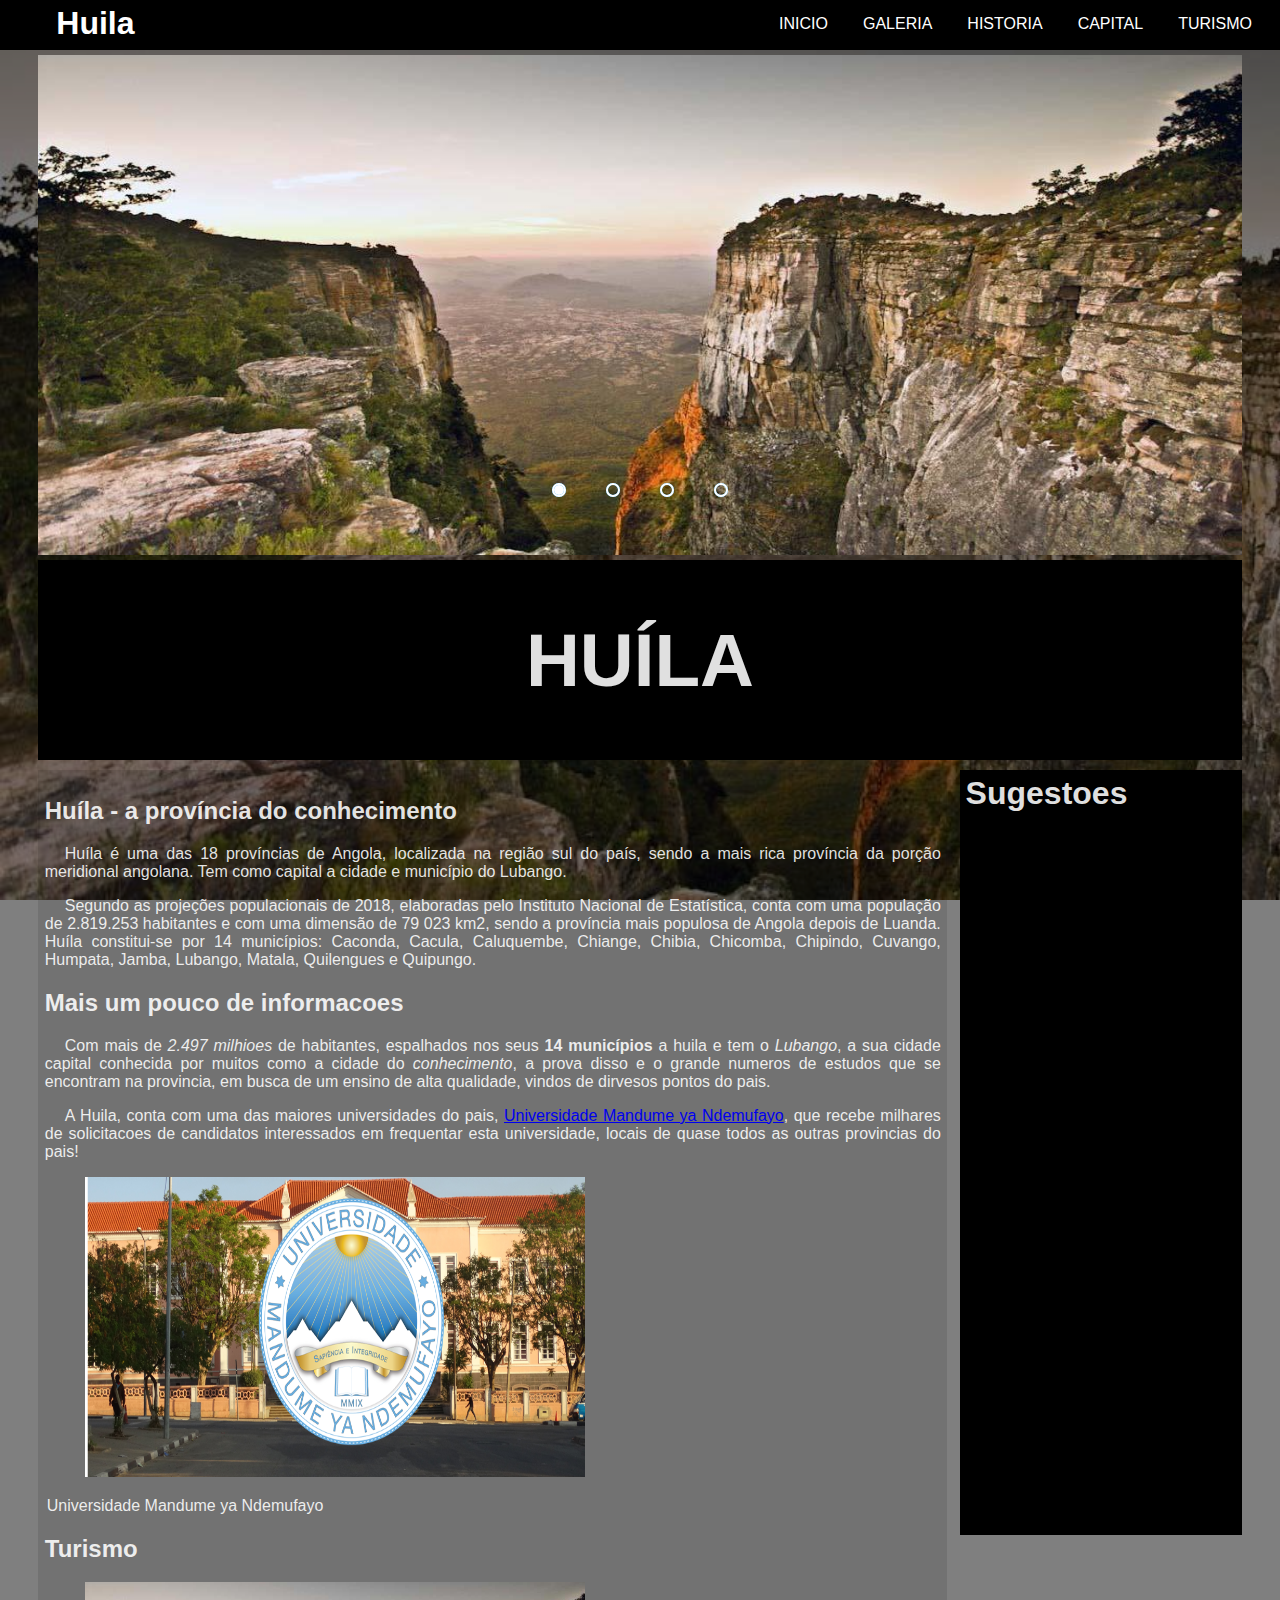
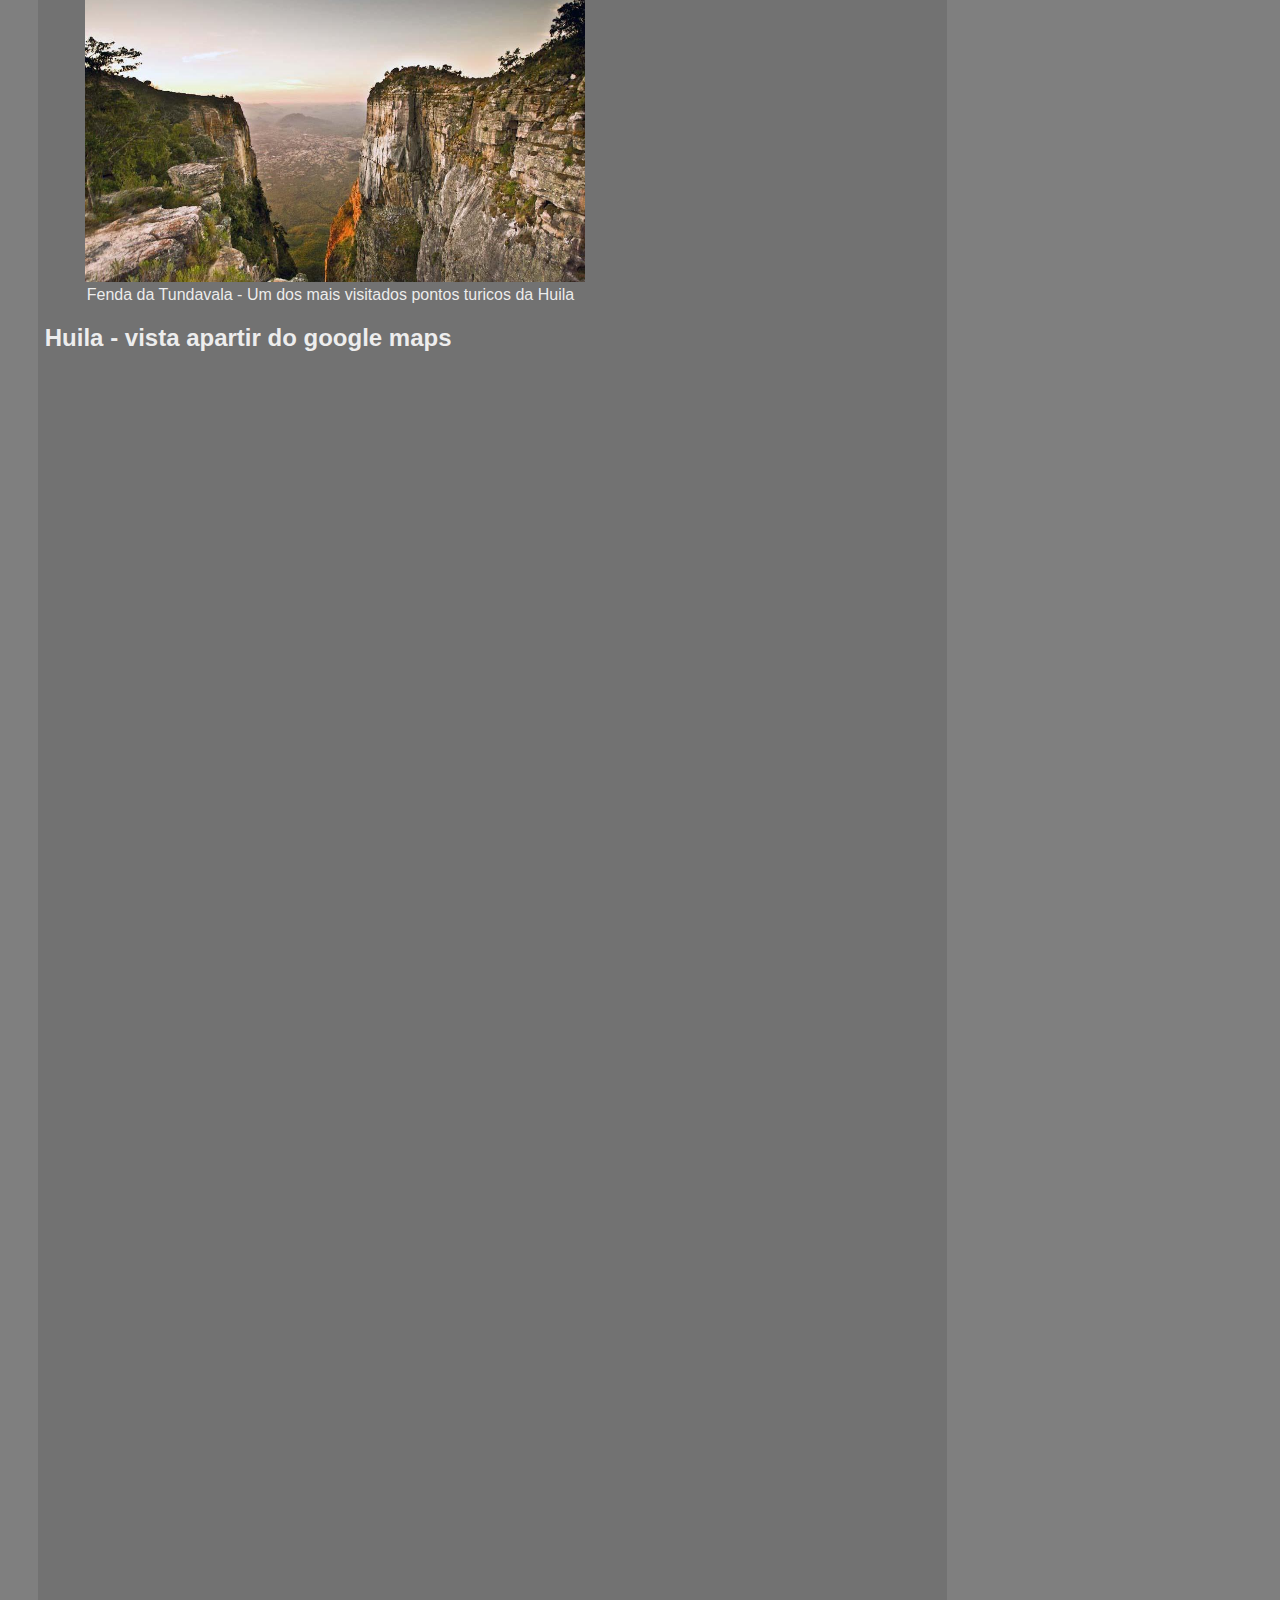
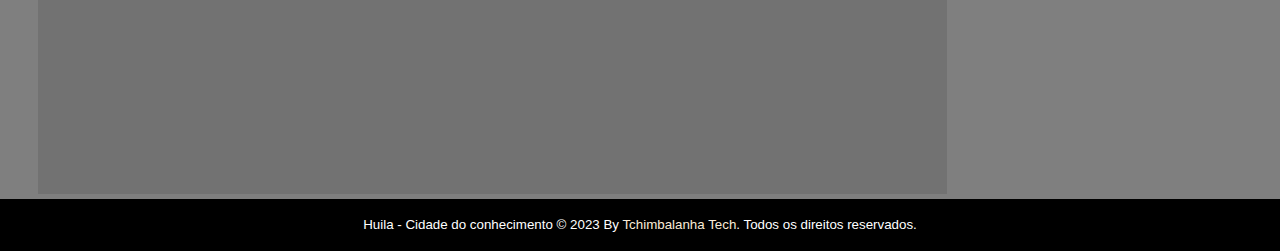
<file: index.html>
<!DOCTYPE html>
<html lang="en">
<head>
    <meta charset="UTF-8">
    <meta http-equiv="X-UA-Compatible" content="IE=edge">
    <meta name="viewport" content="width=device-width, initial-scale=1.0">
    <title>Huila - Cidade do conhecimento</title>
    <link rel="stylesheet" href="css/main.css">
</head>
<body>
    <div class="container">
        <header>
            <h1> <a href="/portifolio/huila/index.html">Huila</a> </h1>

            <nav>
                <ul>
                    <li>
                      <a href="/portifolio/huila/index.html">INICIO</a>
                    </li>
                    <li>
                      <a href="/portifolio/huila/galeria.html">GALERIA</a>
                    </li>
                    <li><a href="/portifolio/huila/historia.html">HISTORIA</a>
                    </li>
                    <li><a href="/portifolio/huila/capital.html">CAPITAL</a></li>
                    <li><a href="/portifolio/huila/turismo.html">TURISMO</a></li>
                </ul>
            </nav>
        </header>

        <section>
            <div id="slide-show">
              <div class="slider">
                  <div class="slides">
                      <!--Radio button-->
                      <input type="radio" name="radio-btn" id="radio1">
                      <input type="radio" name="radio-btn" id="radio2">
                      <input type="radio" name="radio-btn" id="radio3">
                      <input type="radio" name="radio-btn" id="radio4">
                      <!--Fim Radio button-->

                      <!-- Slide image -->
                      <div class="slide first">
                          <img src="imagens/fanda-da-tundavala001.jpg" alt="Imagem 1">
                      </div>

                      <div class="slide">
                          <img src="imagens/lubango-city.jpg" alt="Imagem 2">
                      </div>

                      <div class="slide">
                          <img src="imagens/Cristo-Rei-Lubango.jpg" alt="Imagem 3">
                      </div>

                      <div class="slide">
                          <img src="imagens/Visit-Lubango.jpg" alt="Imagem 4">
                      </div>
                      <!-- Fim slide image -->

                      <!-- Navigation auto -->
                      <div class="navigation-auto">
                        <div class="auto-btn1"></div>
                        <div class="auto-btn2"></div>
                        <div class="auto-btn3"></div>
                        <div class="auto-btn4"></div>
                      </div>
                      <!-- Fim Navigation auto -->
                  </div>
              </div>

              <div class="manual-navigation">
                  <label for="radio1" class="manual-btn"></label>
                  <label for="radio2" class="manual-btn"></label>
                  <label for="radio3" class="manual-btn"></label>
                  <label for="radio4" class="manual-btn"></label>
              </div>
            </div>

            <div id="topo-home">
                <h1>Huíla</h1>
            </div>

            <section id="conteudos">
              <article class="">
                <h2>Huíla - a província do conhecimento</h2>

                <p>Huíla é uma das 18 províncias de Angola, localizada na região sul do país, sendo a mais rica província da porção meridional angolana. Tem como capital a cidade e município do Lubango.</p>

                <p>Segundo as projeções populacionais de 2018, elaboradas pelo Instituto Nacional de Estatística, conta com uma população de 2.819.253 habitantes e com uma dimensão de 79 023 km2, sendo a província mais populosa de Angola depois de Luanda. Huíla constitui-se por 14 municípios: Caconda, Cacula, Caluquembe, Chiange, Chibia, Chicomba, Chipindo, Cuvango, Humpata, Jamba, Lubango, Matala, Quilengues e Quipungo.</p>
              </article>

              <article class="">
                <h2>Mais um pouco de informacoes</h2>

                <p>Com mais de <em>2.497 milhioes</em>  de habitantes, espalhados nos seus <strong>14 municípios</strong> a huila e tem o <em>Lubango</em>, a sua cidade capital conhecida por muitos como a cidade do <em>conhecimento</em>, a prova disso e o grande numeros de estudos que se encontram na provincia, em busca de um ensino de alta qualidade, vindos de dirvesos pontos do pais.</p>

                <p>A Huila, conta com uma das maiores universidades do pais, <a href="https://umn.ed.ao/" target="_blank">Universidade Mandume ya Ndemufayo</a>, que recebe milhares de solicitacoes de candidatos interessados em frequentar esta universidade, locais de quase todos as outras provincias do pais! </p>

                <figcaption>
                  <figure>
                    <img src="imagens/umn.png" alt="Universidade Mandume ya Ndemufayo">
                  </figure>

                  <legend>Universidade Mandume ya Ndemufayo</legend>
                </figcaption>
              </article>

              <article class="">
                <h2>Turismo</h2>
                <figure class="caption">
                  <figcaption>
                    <img src="imagens/fanda-da-tundavala001.jpg" alt="">
                  </figcaption>
                  <legend>Fenda da Tundavala - Um dos mais visitados pontos turicos da Huila</legend>
                </figure>
              </article>

              <article class="">
                <h2>Huila - vista apartir do google maps</h2>

                <iframe src="https://www.google.com/maps/embed?pb=!1m18!1m12!1m3!1d15411.858962484006!2d13.539029285238955!3d15.050066400000004!2m3!1f0!2f0!3f0!3m2!1i1024!2i768!4f13.1!3m3!1m2!1s0x1bbccb53f0b96a53%3A0x562526828d3ae737!2zSHXDrWxh!5e0!3m2!1sen!2sao!4v1676053443000!5m2!1sen!2sao" width="600" height="450" style="border:0;" allowfullscreen="" loading="lazy" referrerpolicy="no-referrer-when-downgrade"></iframe>
              </article>

            </section>

            <aside id="sugestoes">
              <h1>Sugestoes</h1>

              <ul>
                <li></li>
              </ul>
            </aside>
        </section>

        <footer>
            <p>Huila - Cidade do conhecimento &copy; 2023 By <a href="ttech.com" target="_blank">Tchimbalanha Tech</a>. Todos os direitos reservados.  </p>
        </footer>
    </div>

    <script src="js/main.js"></script>
</body>
</html>
</file>
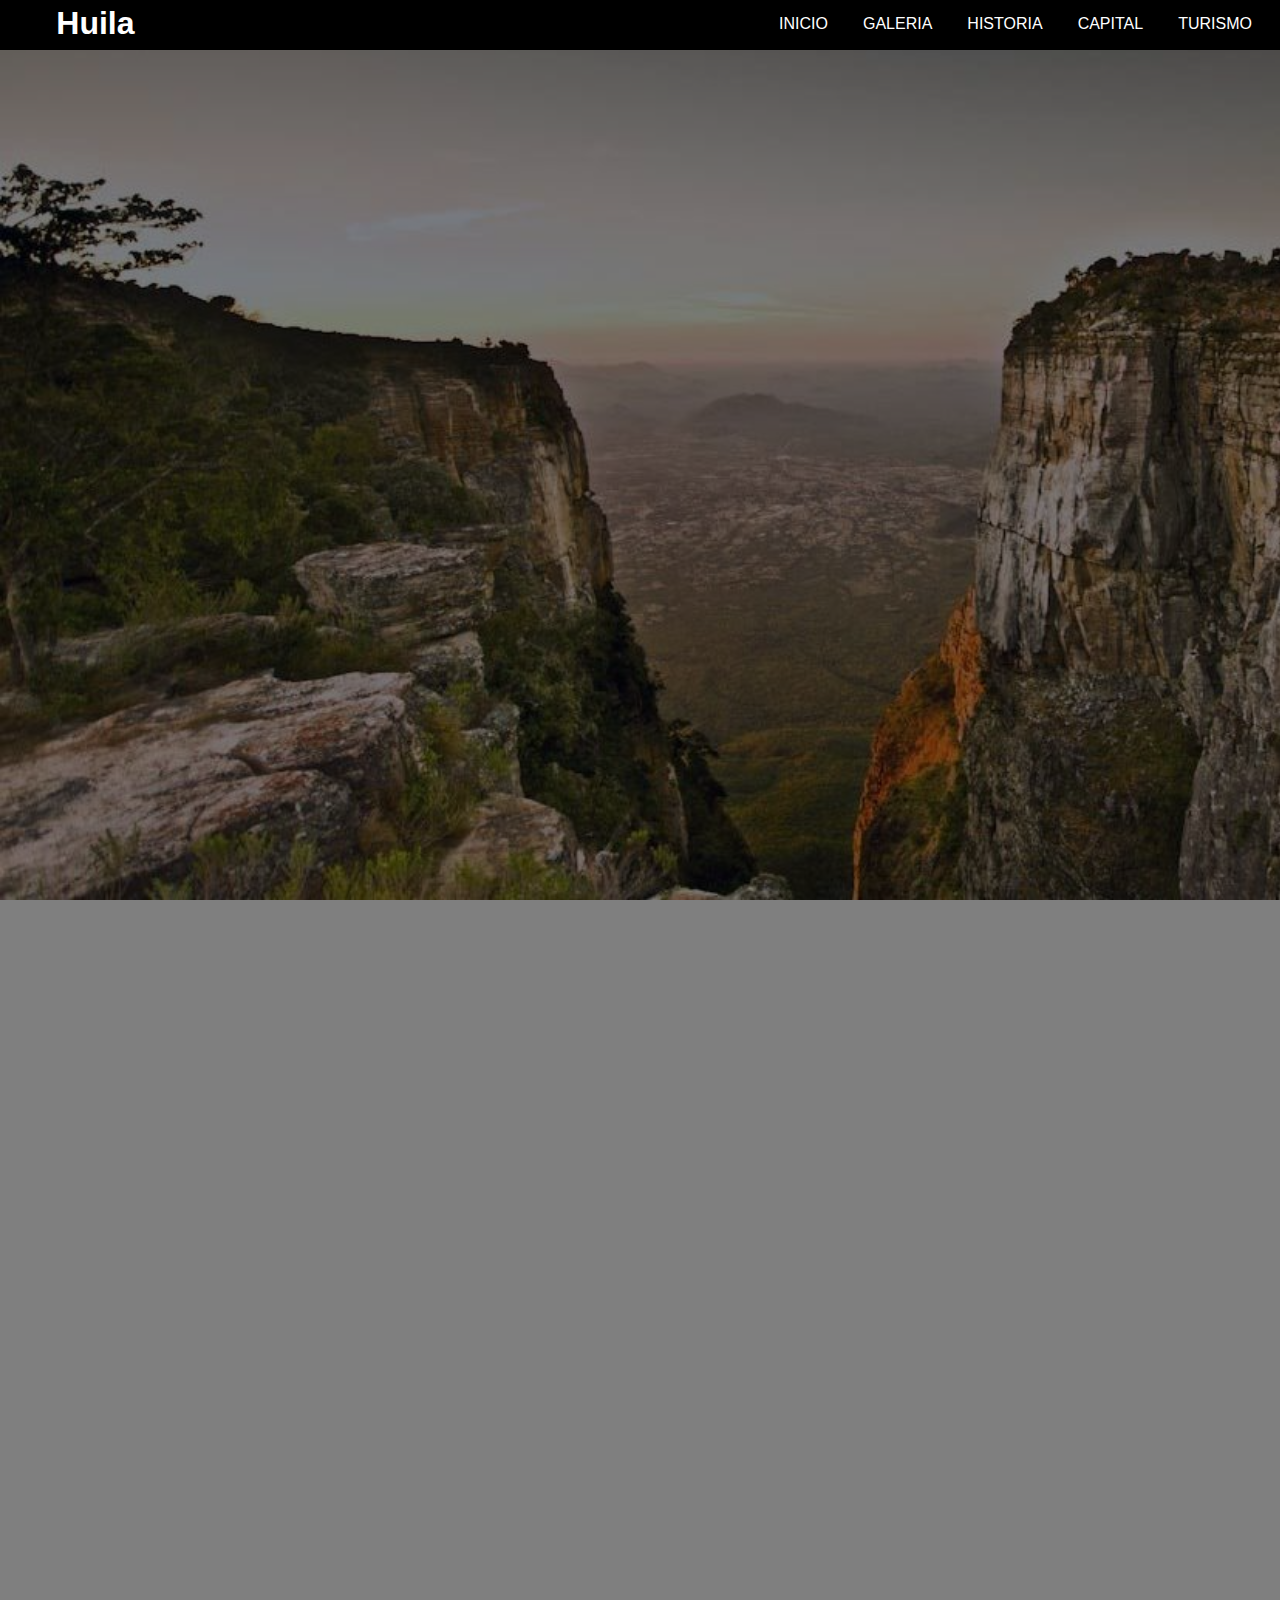
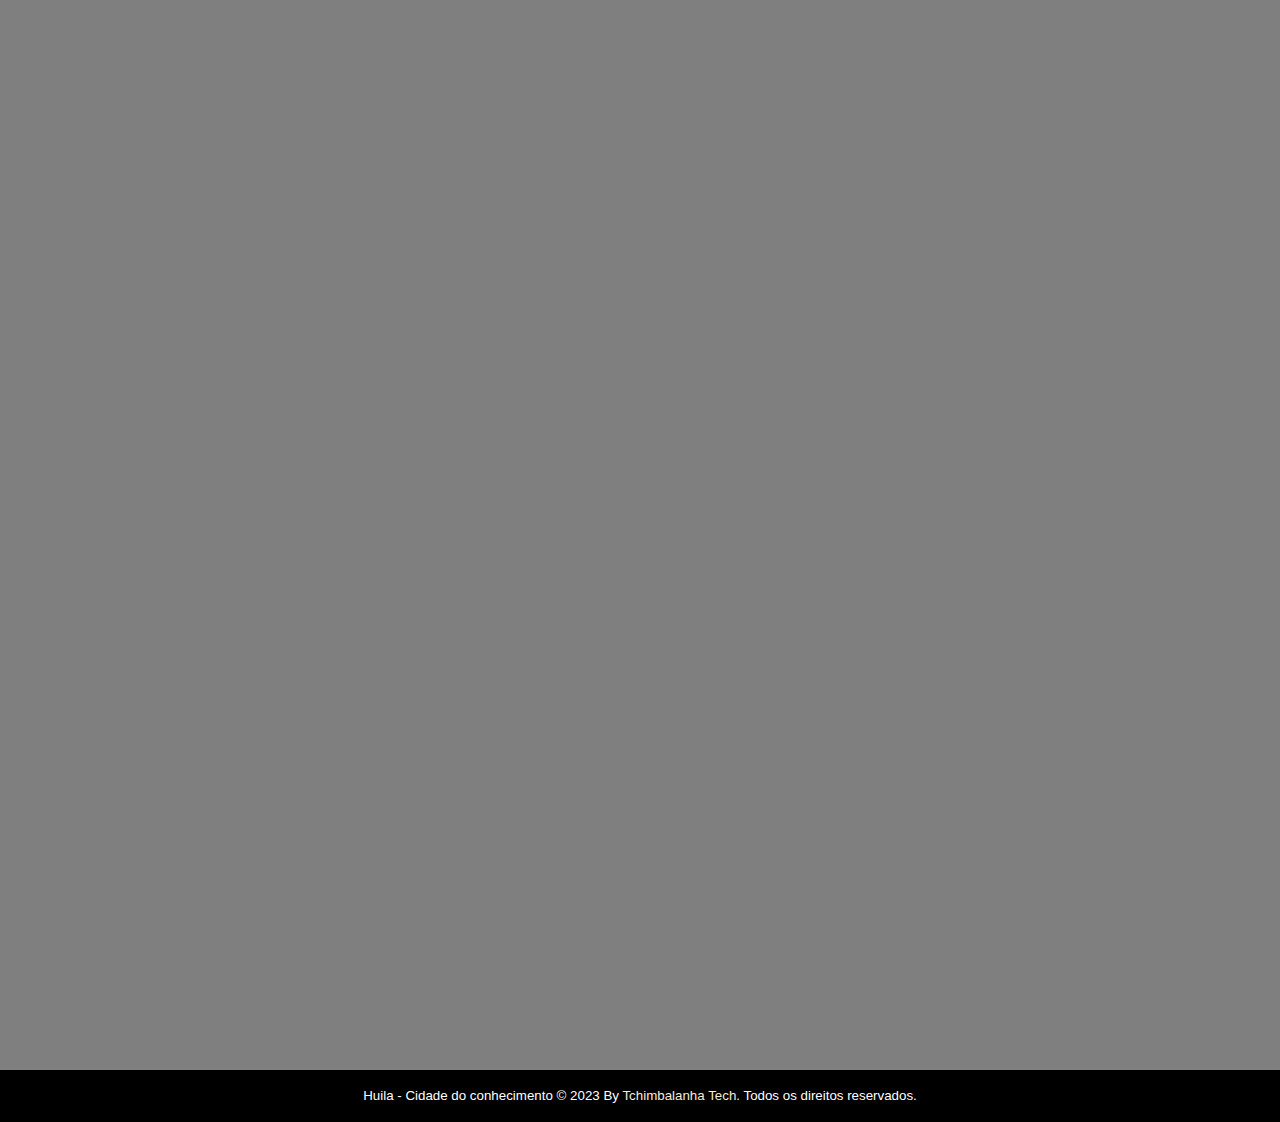
<file: capital.html>
<!DOCTYPE html>
<html lang="en">
<head>
    <meta charset="UTF-8">
    <meta http-equiv="X-UA-Compatible" content="IE=edge">
    <meta name="viewport" content="width=device-width, initial-scale=1.0">
    <title>Galeria - Cidade do conhecimento</title>
    <link rel="stylesheet" href="css/main.css">
    <script src="/js/main.js"></script>
</head>
<body>
    <div class="container">
        <header>
            <h1> <a href="/portifolio/huila/index.html">Huila</a> </h1>

            <nav>
                <ul>
                    <li><a href="/portifolio/huila/index.html">INICIO</a></li>
                    <li><a href="/portifolio/huila/galeria.html">GALERIA</a></li>
                    <li><a href="/portifolio/huila/historia.html">HISTORIA</a></li>
                    <li><a href="/portifolio/huila/capital.html">CAPITAL</a></li>
                    <li><a href="/portifolio/huila/turismo.html">TURISMO</a></li>
                </ul>
            </nav>
        </header>

        <section>
            
        </section>

        <footer>
            <p>Huila - Cidade do conhecimento &copy; 2023 By <a href="ttech.com" target="_blank">Tchimbalanha Tech</a>. Todos os direitos reservados.  </p>
        </footer>
    </div>
</body>
</html>
</file>
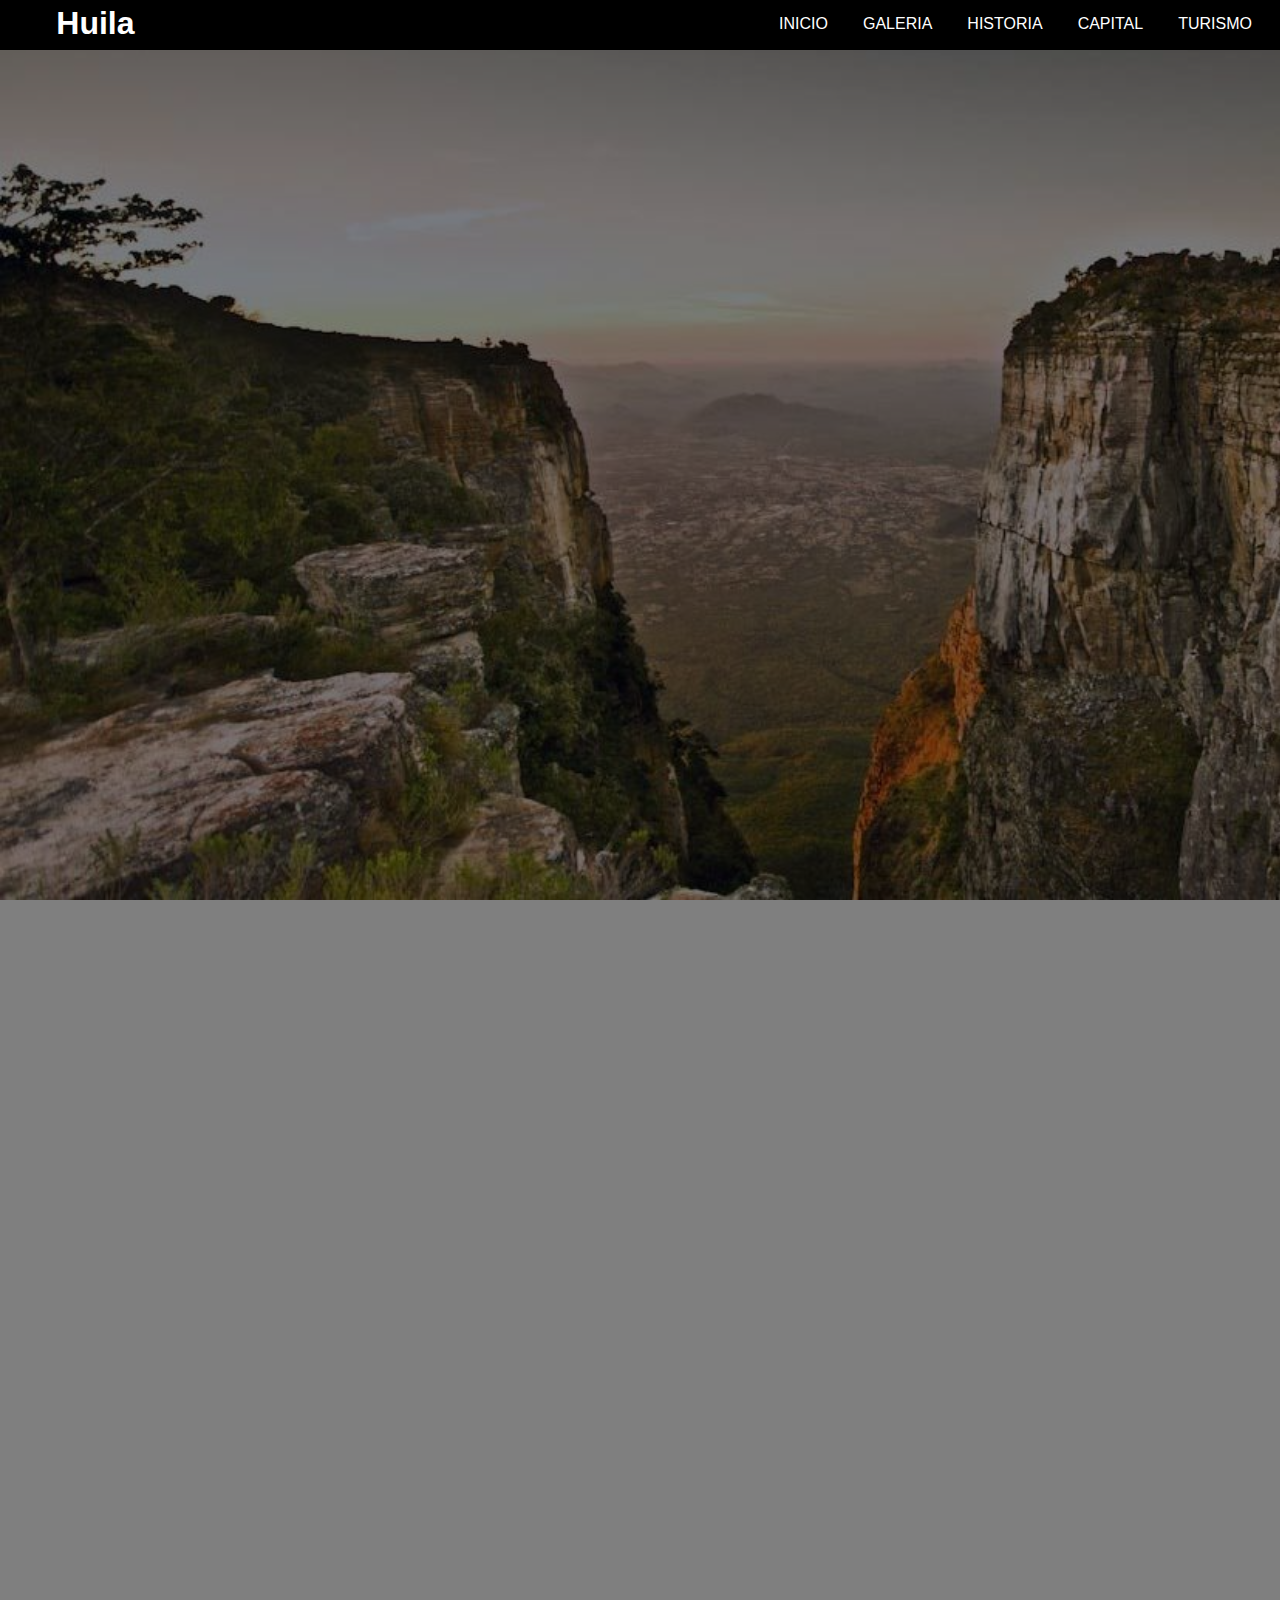
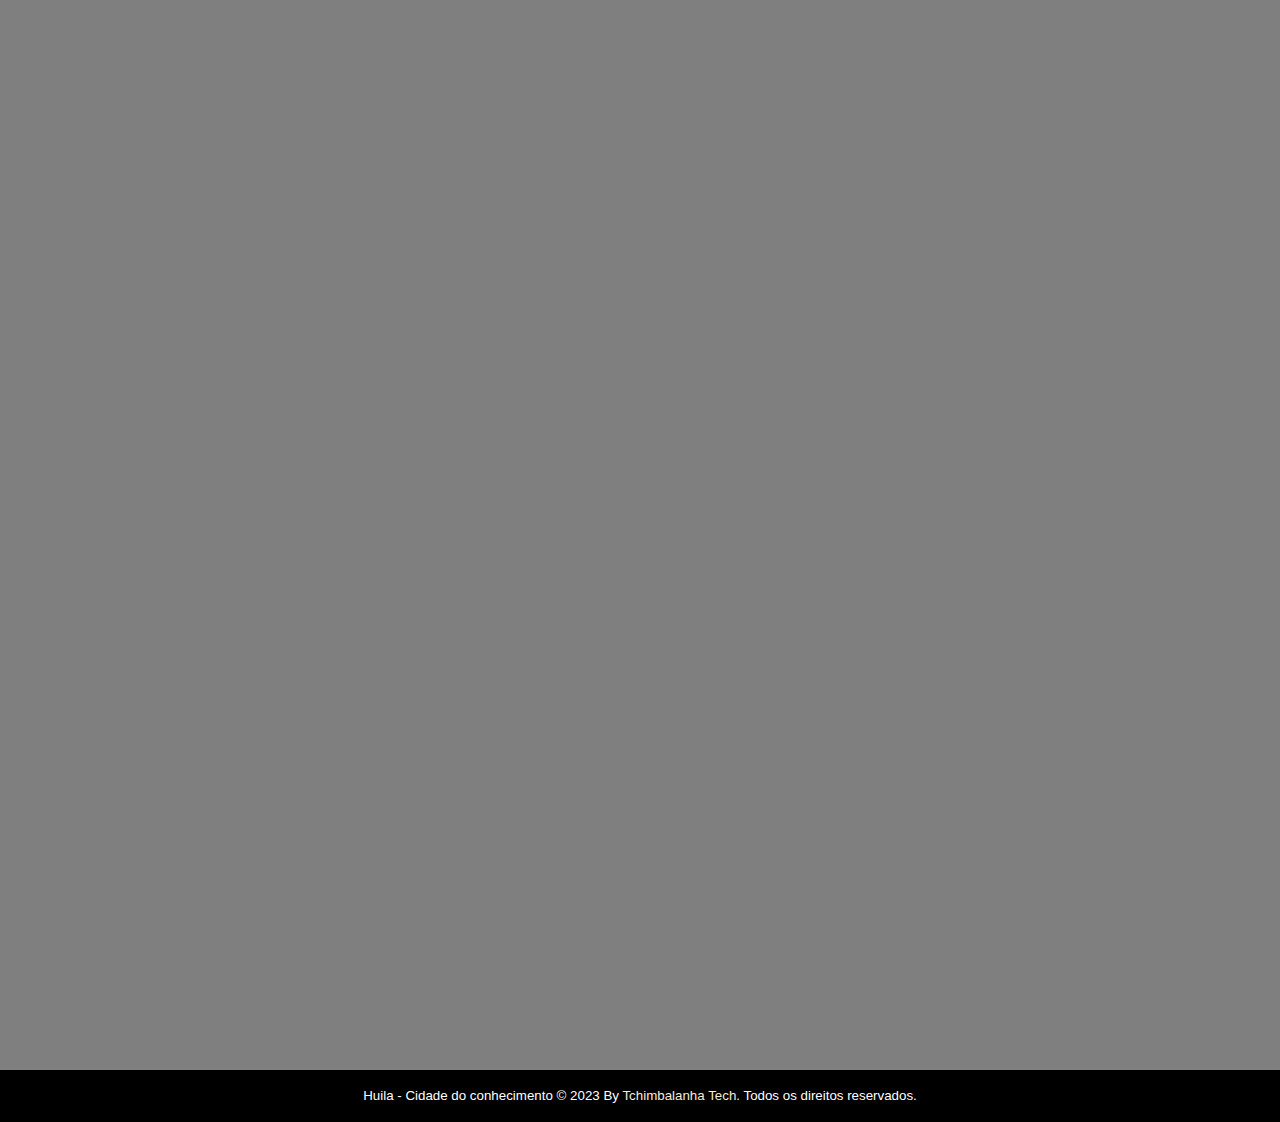
<file: galeria.html>
<!DOCTYPE html>
<html lang="en">
<head>
    <meta charset="UTF-8">
    <meta http-equiv="X-UA-Compatible" content="IE=edge">
    <meta name="viewport" content="width=device-width, initial-scale=1.0">
    <title>Galeria - Cidade do conhecimento</title>
    <link rel="stylesheet" href="css/main.css">
    <script src="/js/main.js"></script>
</head>
<body>
    <div class="container">
        <header>
            <h1> <a href="/portifolio/huila/index.html">Huila</a> </h1>

            <nav>
                <ul>
                    <li><a href="/portifolio/huila/index.html">INICIO</a></li>
                    <li><a href="/portifolio/huila/galeria.html">GALERIA</a></li>
                    <li><a href="/portifolio/huila/historia.html">HISTORIA</a></li>
                    <li><a href="/portifolio/huila/capital.html">CAPITAL</a></li>
                    <li><a href="/portifolio/huila/turismo.html">TURISMO</a></li>
                </ul>
            </nav>
        </header>

        <section>

        </section>

        <footer>
            <p>Huila - Cidade do conhecimento &copy; 2023 By <a href="ttech.com" target="_blank">Tchimbalanha Tech</a>. Todos os direitos reservados.  </p>
        </footer>
    </div>
</body>
</html>
</file>
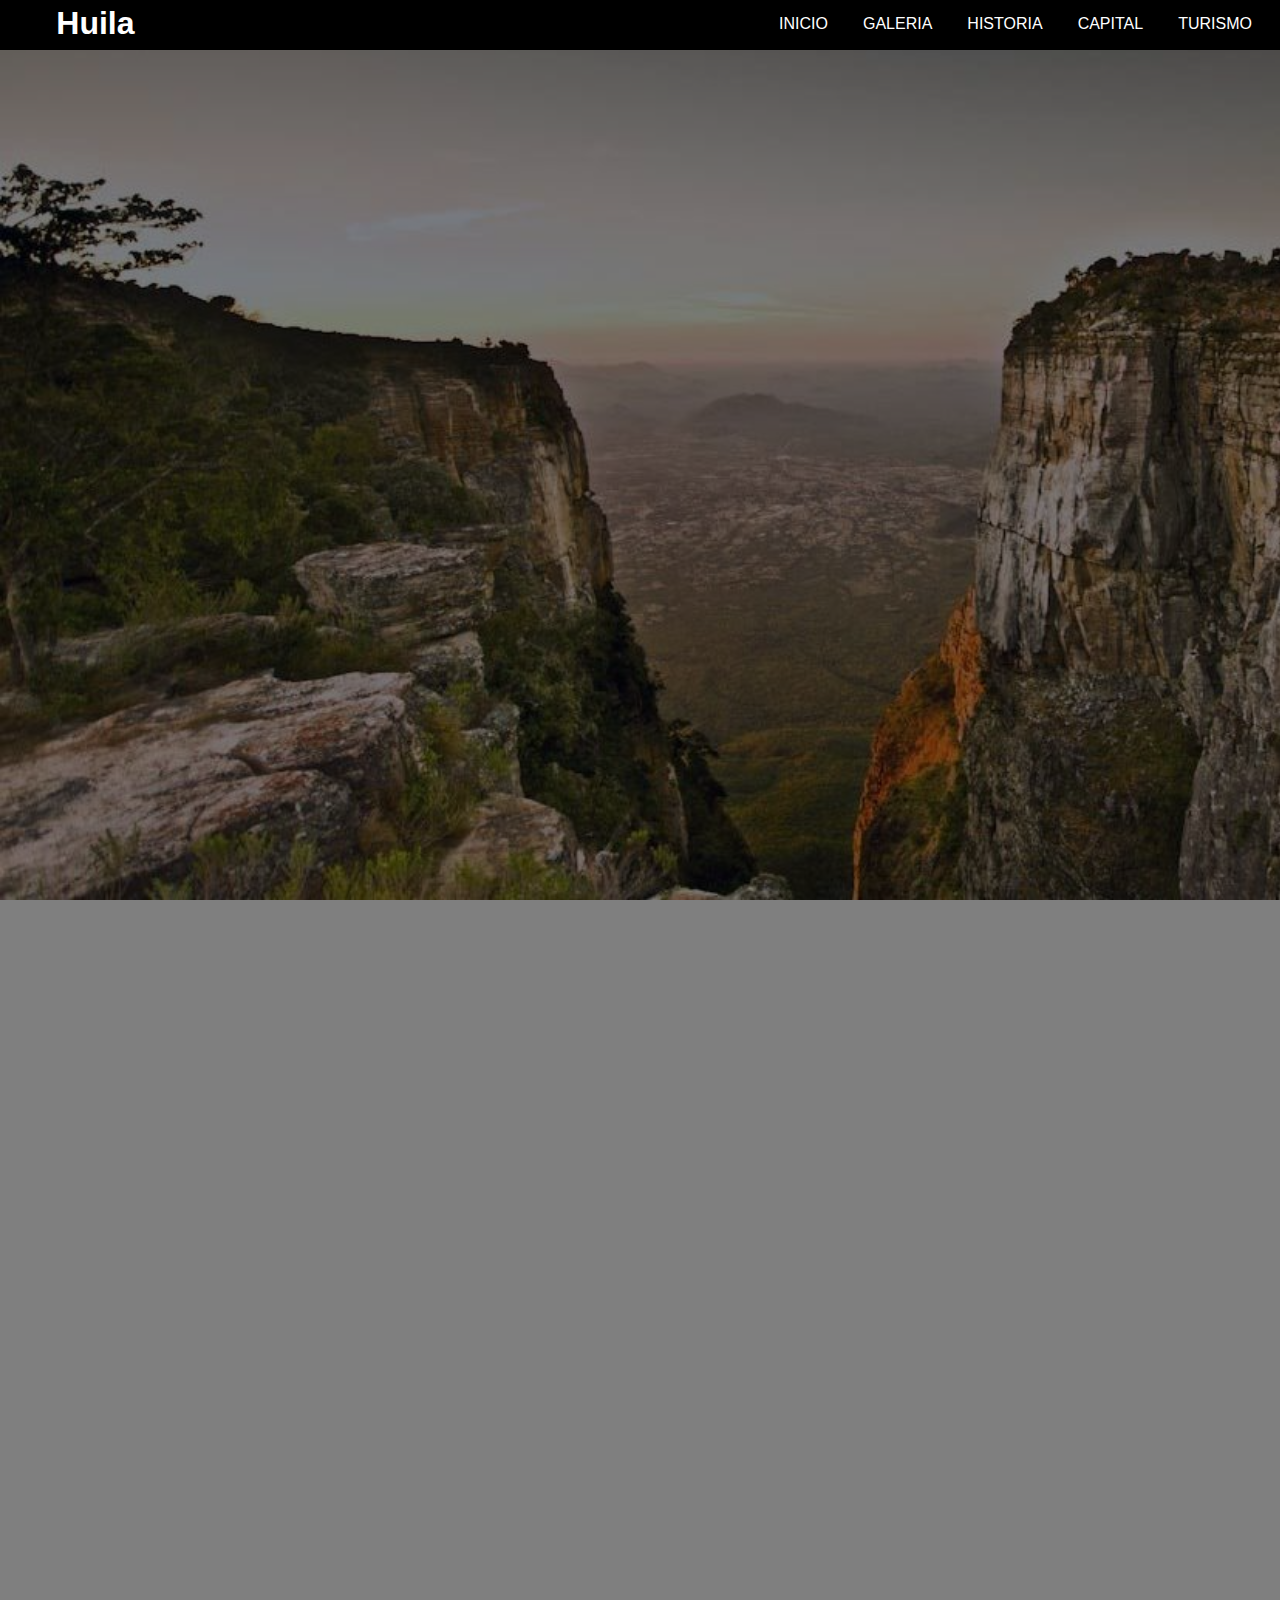
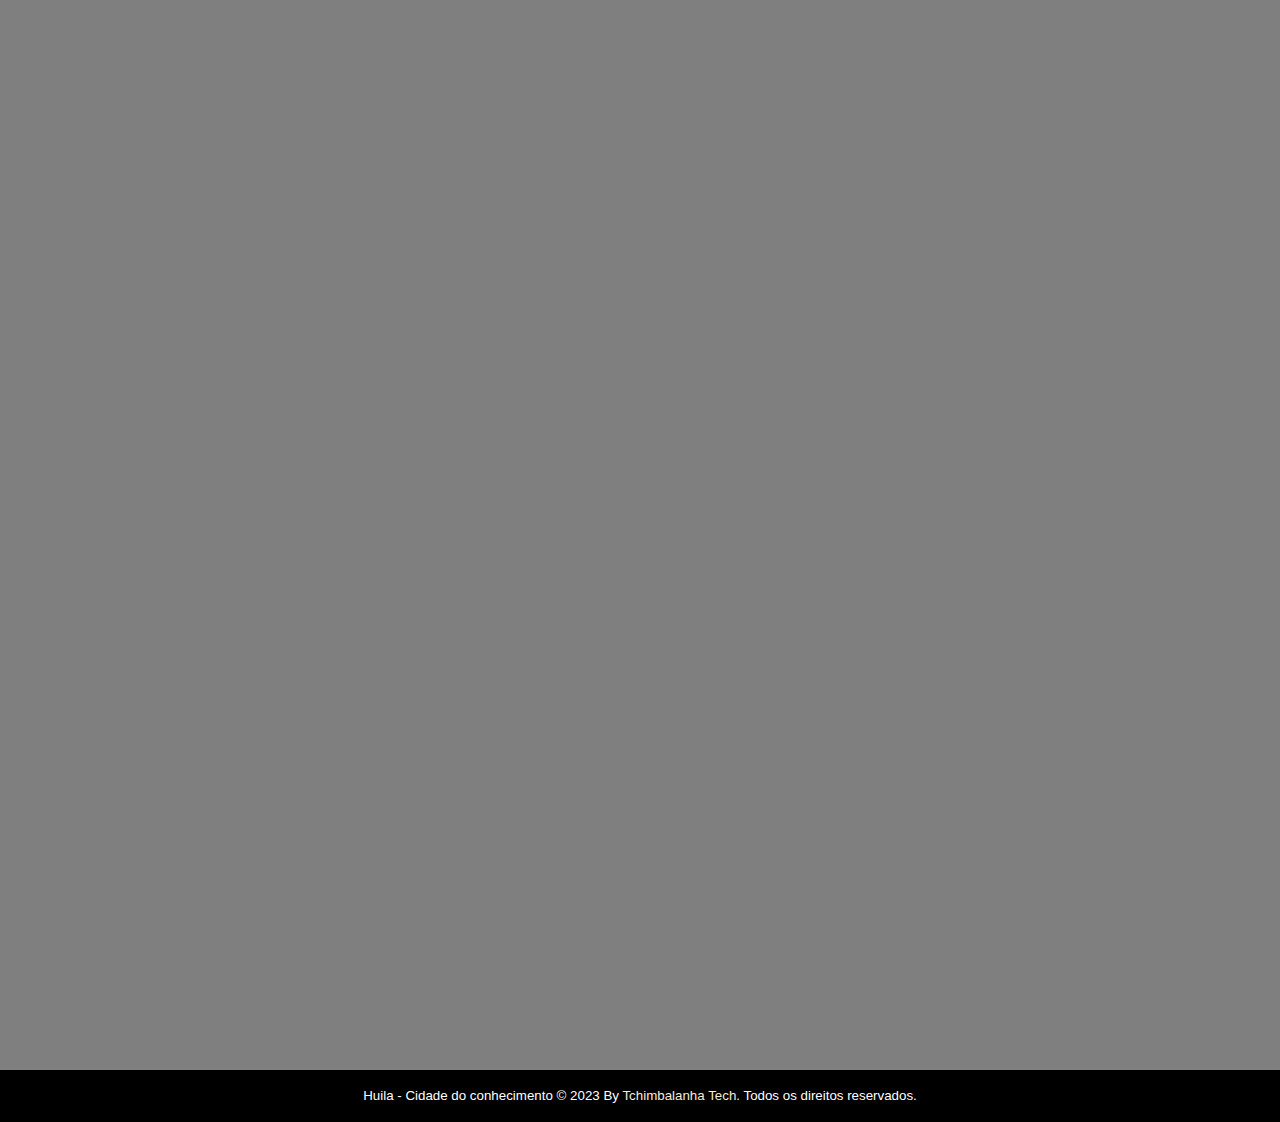
<file: historia.html>
<!DOCTYPE html>
<html lang="en">
<head>
    <meta charset="UTF-8">
    <meta http-equiv="X-UA-Compatible" content="IE=edge">
    <meta name="viewport" content="width=device-width, initial-scale=1.0">
    <title>Historia - Cidade do conhecimento</title>
    <link rel="stylesheet" href="css/main.css">
    <script src="/js/main.js"></script>
</head>
<body>
    <div class="container">
        <header>
            <h1> <a href="/portifolio/huila/index.html">Huila</a> </h1>

            <nav>
                <ul>
                    <li><a href="/portifolio/huila/index.html">INICIO</a></li>
                    <li><a href="/portifolio/huila/galeria.html">GALERIA</a></li>
                    <li><a href="/portifolio/huila/historia.html">HISTORIA</a></li>
                    <li><a href="/portifolio/huila/capital.html">CAPITAL</a></li>
                    <li><a href="/portifolio/huila/turismo.html">TURISMO</a></li>
                </ul>
            </nav>
        </header>

        <section>

        </section>

        <footer>
            <p>Huila - Cidade do conhecimento &copy; 2023 By <a href="ttech.com" target="_blank">Tchimbalanha Tech</a>. Todos os direitos reservados.  </p>
        </footer>
    </div>
</body>
</html>
</file>
<file: css/main.css>
@charset "UTF-8";

body {
    background-image: url('../imagens/fanda-da-tundavala001.jpg');
    background-size: cover;
    background-attachment: fixed;
    margin: 0;
    padding: 0;
    font-size: 12pt;
    font-family: 'Lucida Sans', 'Lucida Sans Regular', 'Lucida Grande', 'Lucida Sans Unicode', Geneva, Verdana, sans-serif;
    color: rgba(255, 255, 255, 0.877);
}
.container {
    background-color: rgba(0,0,0,.1);
    width: 100%;
}
header {
    background-color: rgba(0,0,0,1);
    width: 95%;
    height: 50px;
    position: fixed;
    float: left;
    color: white;
    padding: 0 2.5%;
}
header a {
    color: white;
    text-decoration: none;
}
header h1 {
    margin: 5px 2%;
    float: left;
}
header nav {
    float: right;
    width: 40%;
    height: 50px;
}
header ul {
    display: flex;
    list-style: none;
    margin: 0;
    padding: 0;
    text-align: right;
}
header li {
    display: inline-block;
    padding: 10px 2.6%;
    margin: 5px 1%;
}

section {
    background-color: rgba(0, 0, 0, .5);
    margin-top: 50px;
    width: 100%;
    min-height: 290vh;
    float: left;
    border-top: 5px solid rgba(0, 0, 0, 0);
    border-bottom: 5px solid rgba(0,0,0, 0);
}

/** Slide show de imagens*/
#slide-show {
  margin: 0 auto;
  padding: 0;
  width: 94%;
  height: 500px;
  display: flex;
  align-items: center;
  justify-content: center;
}
.slider {
  margin: 0 auto;
  width: 100%;
  height: 500px;
  overflow: hidden;
}
.slides {
  width: 400%;
  height: 500px;
  display: flex;
}
.slides input {
  display: none;
}
.slide {
  width: 25%;
  position: relative;
  transition: 2s;
}
.slide img {
  width: 100%;
  height: 500px;
}

.manual-navigation {
  position: absolute;
  width: 800px;
  margin-top: 370px;
  display: flex;
  justify-content: center;
}
.manual-btn {
  border: 2px solid white;
  padding: 5px;
  border-radius: 10px;
  cursor: pointer;
  transition: 1s;
}
.manual-btn:not(:last-child) {
  margin-right: 40px;
}
.manual-btn:hover {
  background-color: #FFF;
}

#radio1:checked ~ .first {
  margin-left: 0;
}
#radio2:checked ~ .first {
  margin-left: -25%;
}
#radio3:checked ~ .first {
  margin-left: -50%;
}
#radio4:checked ~ .first {
  margin-left: -75%;
}
.navigation-auto div {
  border: 2px solid #20a6ff;
  padding: 5px;
  border-radius: 10px;
  transition: 1s;
}
.navigation-auto {
  position: absolute;
  width: 94%;
  margin-top: 428px;
  display: flex;
  justify-content: center;
}
.navigation-auto div:not(:last-child) {
  margin-right: 40px;
}

#radio1:checked ~ .navigation-auto .auto-btn1,
#radio2:checked ~ .navigation-auto .auto-btn2,
#radio3:checked ~ .navigation-auto .auto-btn3,
#radio4:checked ~ .navigation-auto .auto-btn4 {
  background-color: white;
}


/** Fim slide show de imagem*/

#topo-home {
    background-color: black;
    width: 94%;
    height: 200px;
    float: left;
    margin: 5px 3%;
    display: flex;
    align-items: center;
    justify-content: center;
    font-size: 28pt;
    text-transform: uppercase;
}
#topo-home h1, h4 {
    margin: 8px 0;
    padding: 0 1%;
}
section#conteudos {
    background-color: rgba(0,0,0,.1);
    width: 70%;
    padding: 2px .5%;
    float: left;
    margin-left: 3%;
    margin-top: 5px;
}
section#conteudos p {
  text-align: justify;
  text-indent: 20px;
}
section#conteudos figure.caption {

}
section#conteudos figcaption {

}
section#conteudos legend {

}
section#conteudos img {
  width: 500px;
  height: 300px;
}
section#conteudos iframe {
  width: 100%;
  height: 400px;
}
aside#sugestoes {
  background-color: rgba(0,0,0,1);
  width: 22%;
  height: 85vh;
  float: left;
  display: flex;
  margin: 5px 0 0 1%;
}
aside#sugestoes h1 {
  float: left;
  width: 96%;
  padding: 5px 2%;
  margin: 0;
  height: 24px;
}
aside#sugestoes ul {
  list-style: none;
}
aside#sugestoes li {

}

footer {
    background-color: black;
    float: left;
    width: 100%;
    padding: 5px 0;
    text-align: center;
    font-size: 10pt;
    color: white;
}
footer a {
    color:antiquewhite;
    text-decoration: none;
}
</file>
